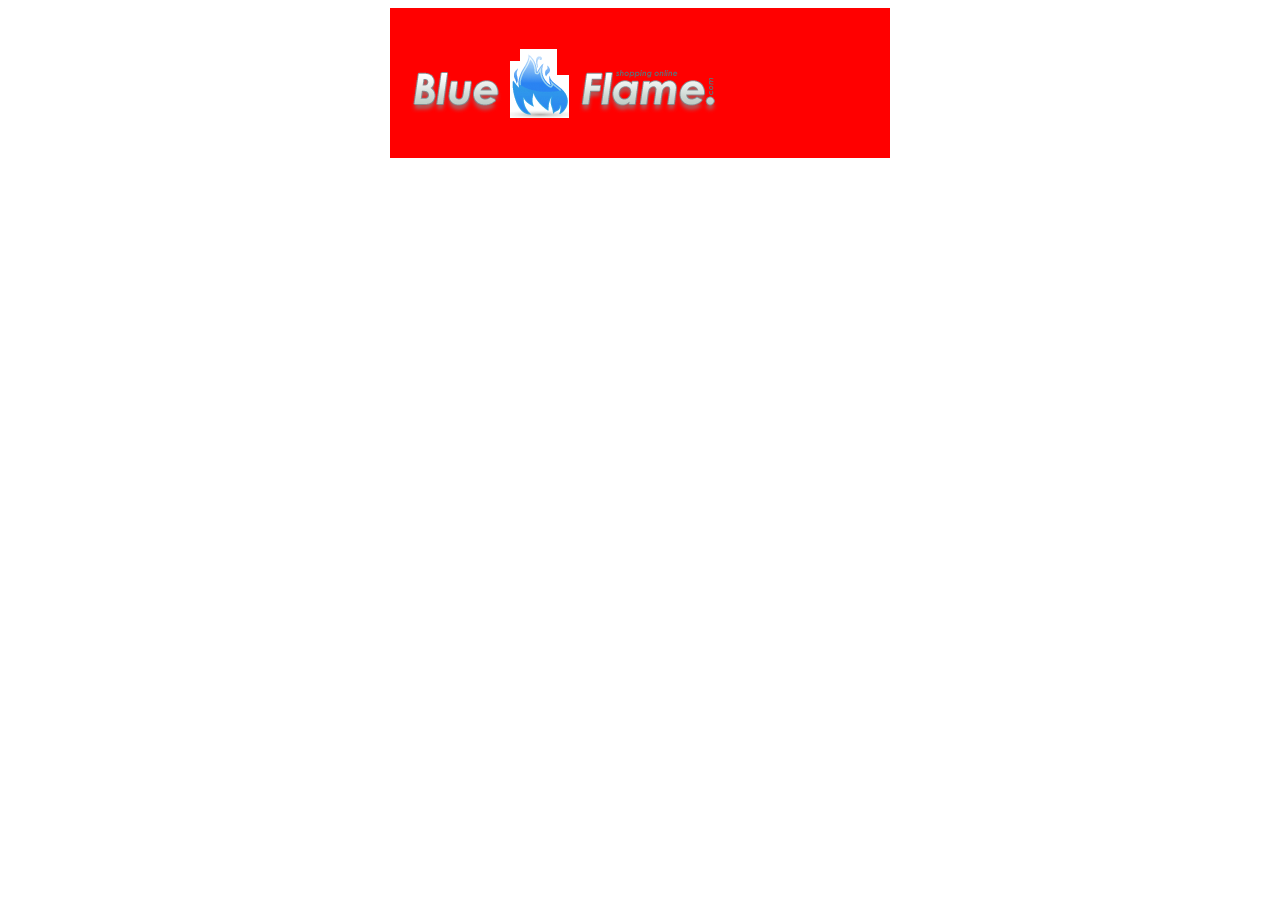
<file: index.html>
<!DOCTYPE html>
<html lang="en">
<head>
	<meta charset="UTF-8">
	<title>Document</title>
	<link rel="stylesheet" href="css/all.css">
</head>
<body>
	<div class="wrap">
		<div class="header">
			<h1><a href="#">xxx/ compny</a></h1>
		</div>
	</div>
</body>
</html>
</file>
<file: css/all.css>
.wrap{
	width: 500px;
	margin: auto;
}
.header{
	height: 150px;
	background: red;
	position: relative;
}
.header h1{
	position: absolute;
	top:20px;
	left:20px;
	width: 308px;
	height: 69px;
}
.header a{
	width: 308px;
	height: 69px;
	display: block;
	text-indent:-9999px;
	background: url(../images/logo.png) left top;
}
</file>
